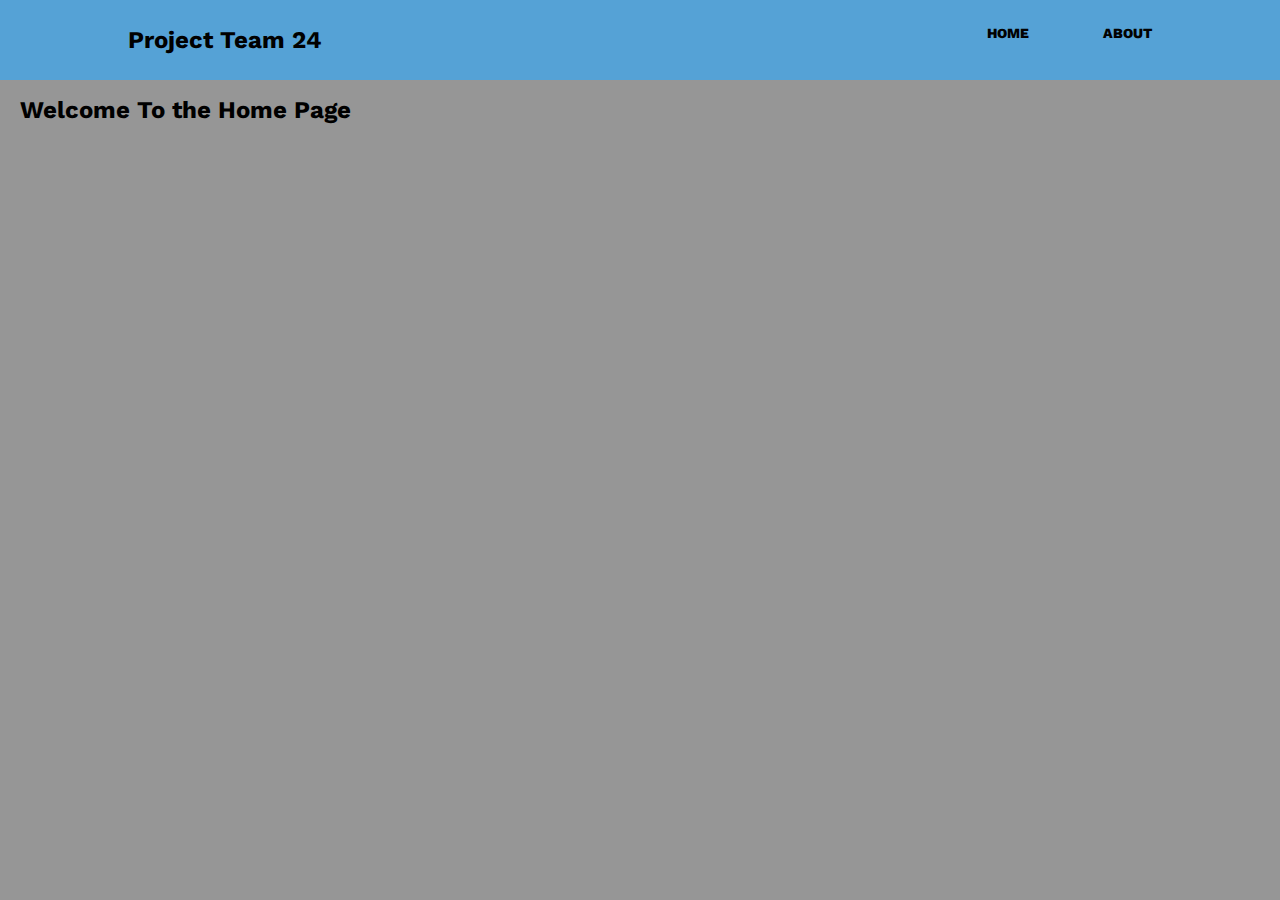
<file: T24 Webpage/index.html>
<!DOCTYPE html>
<html>
    <head>
        <title>Project Team 24</title>
        <link href="CSS/styles.css" rel="stylesheet" type="text/css">
    </head>
    <body>
        <header>
            <div class="container">
              <h1 class="logo">Project Team 24</h1>
        
              <nav>
                <ul>
                  <li><a href="index.html" class="topnav">Home</a></li>
                  <li><a href="./About/about.html" class="topnav">About</a></li>
                </ul>
              </nav>
            </div>
          </header>
    </body>
    <body>
    <div class="homepage">
      <h1>Welcome To the Home Page</h1>
    </div>
    </body>
</html>
</file>
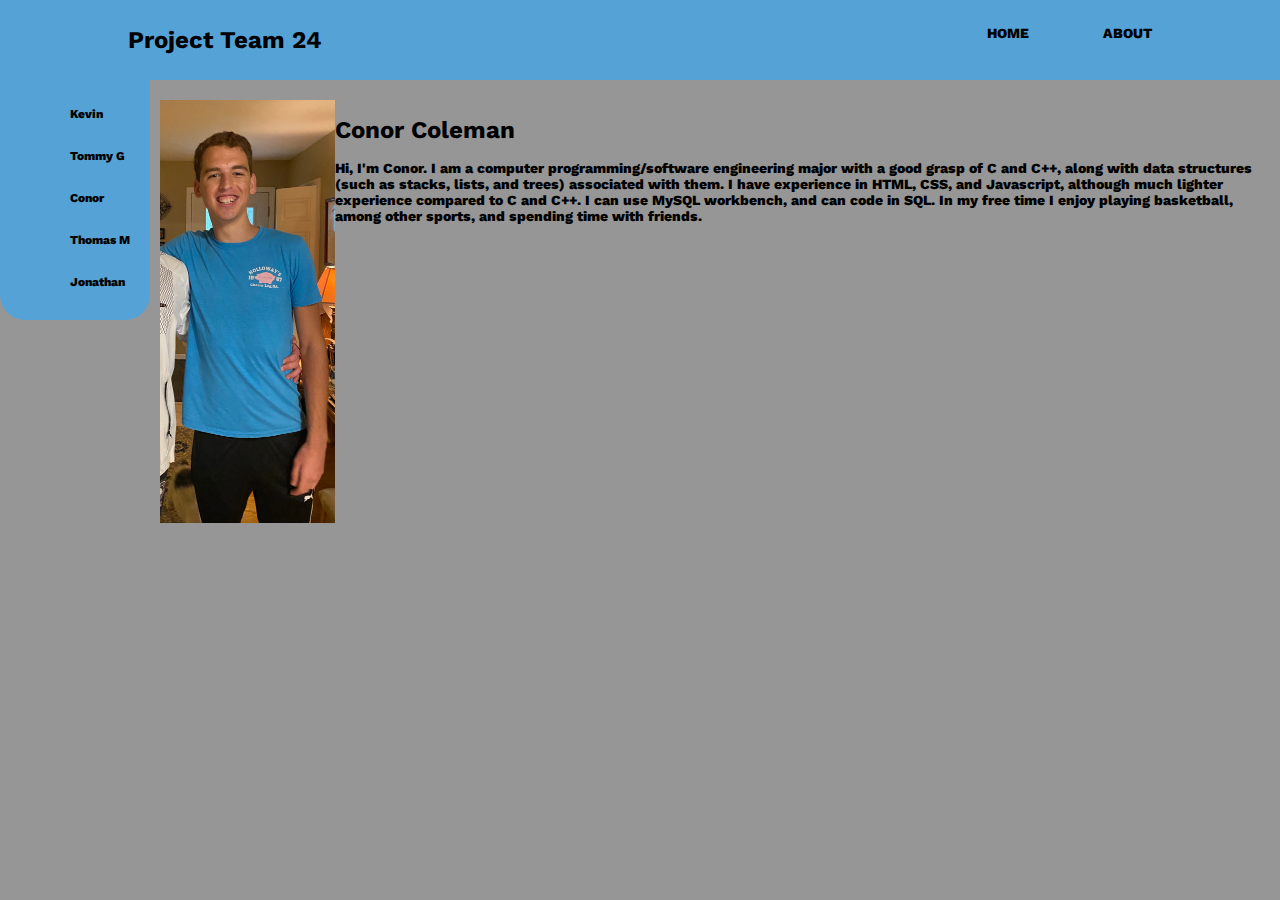
<file: T24 Webpage/About/conor.html>
<!DOCTYPE html>
<html>
    <head>
        <title>Project Team 24</title>
        <link href="../CSS/styles.css" rel="stylesheet" type="text/css">
    </head>
    <body>
        <header>
            <div class="container">
              <h1 class="logo">Project Team 24</h1>
        
              <nav>
                <ul>
                  <li><a href="../index.html" class="topnav">Home</a></li>
                  <li><a href="about.html" class="topnav">About</a></li>
                </ul>
              </nav>
            </div>
          </header>
    </body>
    <body>
        <div class="navabout">
        <nav>
            <ul>
                <li><a href="kevin.html" class="alinks">Kevin</a></li>
                <li><a href="tommyg.html" class="alinks">Tommy G</a></li>
                <li><a href="conor.html" class="alinks">Conor</a></li> 
                <li><a href="thomasm.html" class="alinks">Thomas M</a></li> 
                <li><a href="jonathan.html" class="alinks">Jonathan</a></li>  
            </ul>
        </nav>
        </div>
        <main>
            <img class="portrait" src="img/conor.jpg" alt="Conor Coleman" align="left" width=175px>
            <h1>Conor Coleman</h1>
                <p>
                    Hi, I'm Conor. I am a computer programming/software engineering major with a good grasp of C and C++, along with data structures (such as stacks, lists, and trees) associated with them.
                    I have experience in HTML, CSS, and Javascript, although much lighter experience compared to C and C++. I can use MySQL workbench, and can code in SQL.
                    In my free time I enjoy playing basketball, among other sports, and spending time with friends.
                </p>
        </main>
    </body>
</html>
</file>
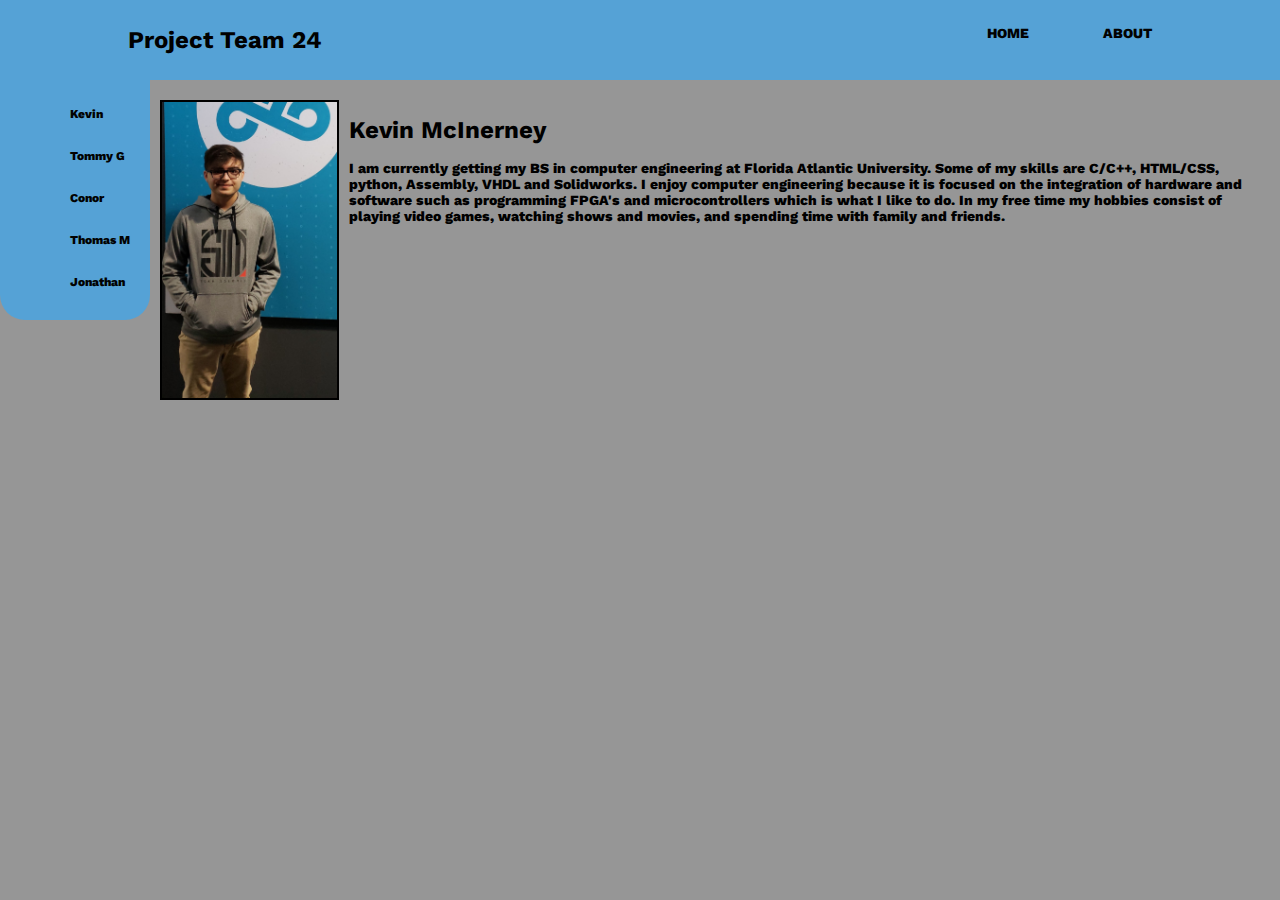
<file: T24 Webpage/About/kevin.html>
<!DOCTYPE html>
<html>
    <head>
        <title>Project Team 24</title>
        <link href="../CSS/styles.css" rel="stylesheet" type="text/css">
    </head>
    <body>
        <header>
            <div class="container">
              <h1 class="logo">Project Team 24</h1>
        
              <nav>
                <ul>
                  <li><a href="../index.html" class="topnav">Home</a></li>
                  <li><a href="about.html" class="topnav">About</a></li>
                </ul>
              </nav>
            </div>
          </header>
    </body>
    <body>
        <div class="navabout">
        <nav>
            <ul>
                <li><a href="kevin.html" class="alinks">Kevin</a></li>
                <li><a href="tommyg.html" class="alinks">Tommy G</a></li>
                <li><a href="conor.html" class="alinks">Conor</a></li> 
                <li><a href="thomasm.html" class="alinks">Thomas M</a></li> 
                <li><a href="jonathan.html" class="alinks">Jonathan</a></li>  
            </ul>
        </nav>
        </div>
        <main>
          <img class="kevin" src="img/kevin.jpg" width=175px alt="Kevin McInerney" align="left" border= 2px solid #555;>
             <h1>Kevin McInerney</h1>
             <p>
               I am currently getting my BS in computer engineering at Florida Atlantic University. Some of my skills are C/C++, HTML/CSS, python, Assembly, VHDL and Solidworks. I enjoy computer engineering because it is focused on the integration of hardware and software such as programming FPGA's and microcontrollers which is what I like to do. In my free time my hobbies consist of playing video games, watching shows and movies, and spending time with family and friends.  
             </p>
        </main>
    </body>
</html>
</file>
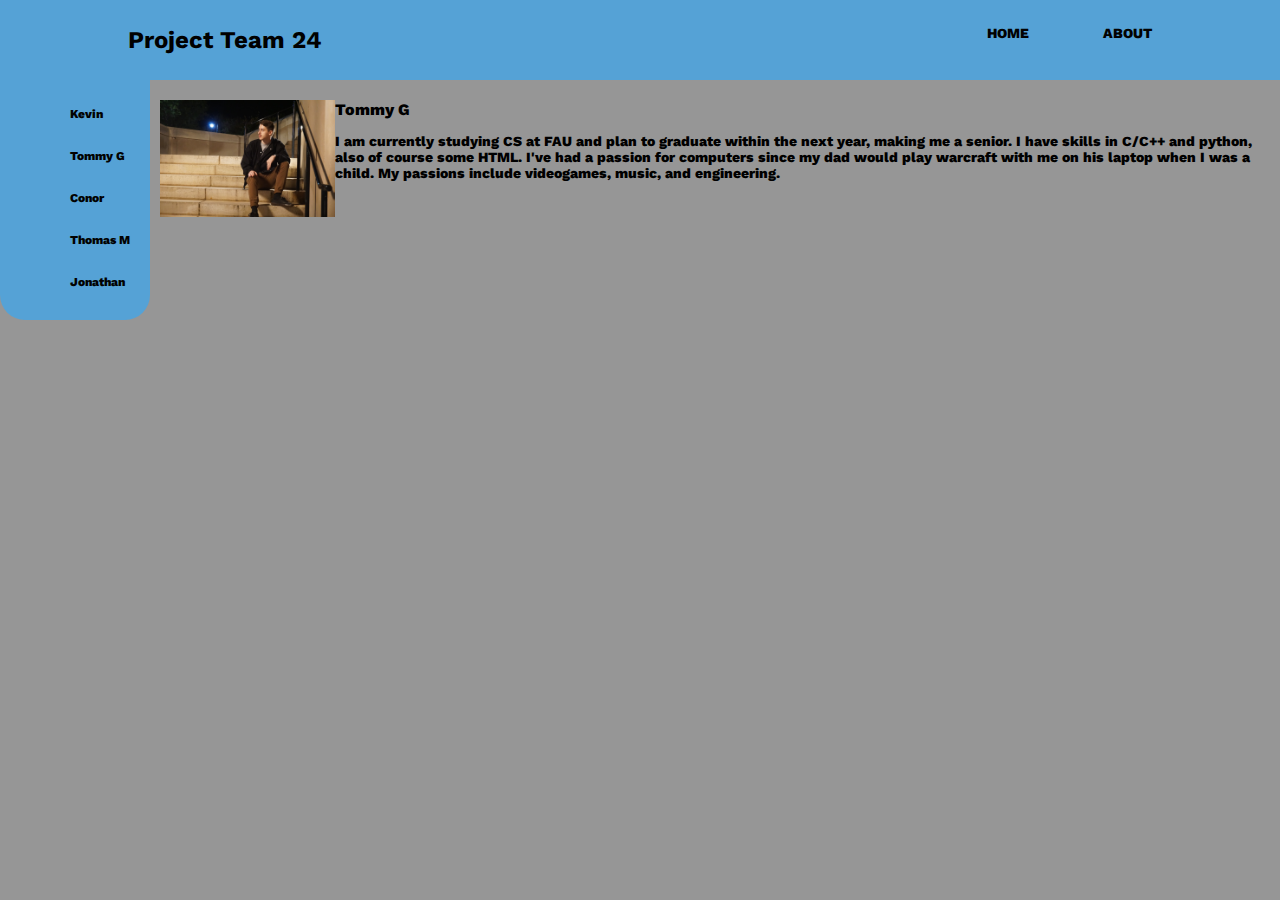
<file: T24 Webpage/About/tommyg.html>
<!DOCTYPE html>
<html>
    <head>
        <title>Project Team 24</title>
        <link href="../CSS/styles.css" rel="stylesheet" type="text/css">
    </head>
    <body>
        <header>
            <div class="container">
              <h1 class="logo">Project Team 24</h1>
        
              <nav>
                <ul>
                  <li><a href="../index.html" class="topnav">Home</a></li>
                  <li><a href="about.html" class="topnav">About</a></li>
                </ul>
              </nav>
            </div>
          </header>
    </body>
    <body>
        <div class="navabout">
        <nav>
            <ul>
                <li><a href="kevin.html" class="alinks">Kevin</a></li>
                <li><a href="tommyg.html" class="alinks">Tommy G</a></li>
                <li><a href="conor.html" class="alinks">Conor</a></li> 
                <li><a href="thomasm.html" class="alinks">Thomas M</a></li> 
                <li><a href="jonathan.html" class="alinks">Jonathan</a></li>  
            </ul>
        </nav>
        </div>
        <main>
          <img class="landscape" src="img/ThomasG.jpg" width=175px alt="Kevin McInerney" align="left"
            <h1>Tommy G</h1>
            <p>I am currently studying CS at FAU and plan to graduate within the next year, making me a senior. I have skills in C/C++ and python, also of course some HTML. I've had a passion for computers since my dad would play warcraft with me on his laptop when I was a child. My passions include videogames, music, and engineering. </p>

        </main>
    </body>
</html>
</file>
<file: T24 Webpage/CSS/styles.css>
@import url('https://fonts.googleapis.com/css?family=Work+Sans:400,600');
body {
	margin: 0;
	background: rgb(150, 150, 150);
	font-family: 'Work Sans', sans-serif;
	font-weight: 800;
}

.container {
	width: 80%;
	margin: 0 auto;
}

header {
  background: #55a2d6;
  position: fi;
}

header::after {
  content: '';
  display: table;
  clear: both;
}

.logo {
  float: left;
  padding: 10px 0;
  font-family: 'Work sans', sans-serif;
}

nav {
  float: right;
}

nav ul {
  margin: 0;
  padding: 0;
  list-style: none;
}

nav li {
  display: inline-block;
  margin-left: 70px;
  padding-top: 23px;

  position: relative;
}

nav a.topnav {
  color: rgb(2, 2, 2);
  text-decoration: none;
  text-transform: uppercase;
  font-size: 14px;
}

nav a.topnav:hover {
    color: rgb(80, 80, 80);
}

nav a.topnav::before {
  content: '';
  display: block;
  height: 3px;
  background-color: rgb(80, 80, 80);

  position: absolute;
  top: 40%;
  width: 0%;

  transition: all ease-in-out 250ms;
}

nav a.topnav:hover::before {
  width: 100%;
}

h1{
    font-size: x-large;
}

h2{
    font-size: larger;
}

h3{
    font-size: large;
}  
.navabout{
    position: static;
    top: auto;
    left:0;
    width: 150px;
    height: 100%;
    background: #55a2d6;
    display: flex;
    flex-direction: column;
    border-radius: 0px 0px 25px 25px;
    padding-block-end: 30px;
}
main{
margin-left: 150px;
padding: 10px;
color: rgb(0, 0, 0);
margin-top: -230px
}
a.alinks{
    color: rgb(2, 2, 2);
    text-decoration: none;
    font-size: 12px;
    margin-left: 0%;
}

a.alinks::before {
    content: '';
    display: block;
    height: 2px;
    background-color: rgb(80, 80, 80);
  
    position: absolute;
    top: 60%;
    width: 0%;
  
    transition: all ease-in-out 250ms;
  }
a.alinks:hover::before {
    width: 100%;
  }

  p{
    font-size: 14px;
  }
  img.kevin{
    margin-right: 10px;
  }
  div.homepage {
    margin-left:20px;
    margin-top:10px;
  }
</file>
